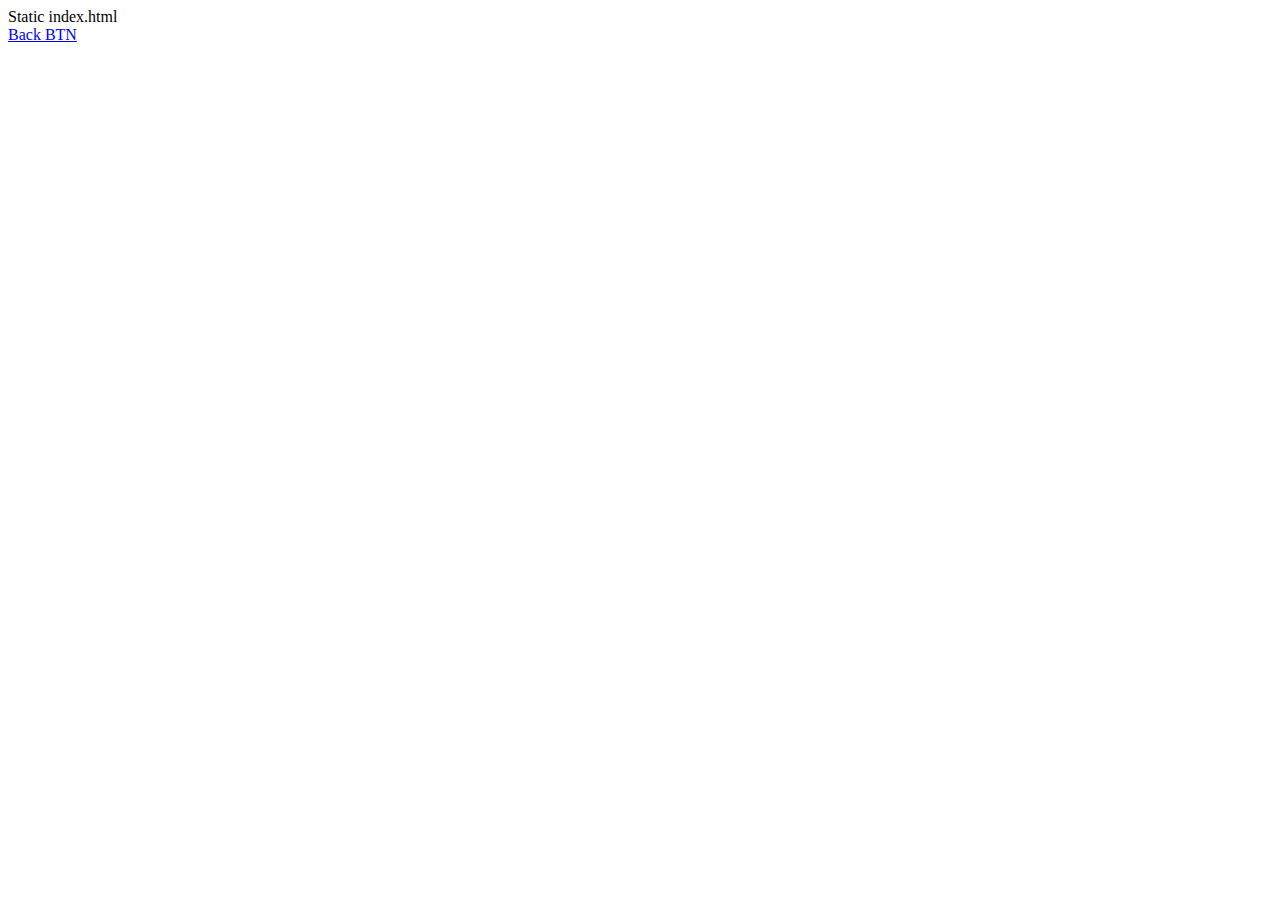
<file: http_server/static_dir/index.html>
<!DOCTYPE html>
<html lang="ko">
<head>
    <meta charset="UTF-8">
    <title>Go Lang Sample Code</title>
</head>
<body>
Static index.html<br>
<a href="javascript:history.back(-1)">Back BTN</a>
</body>
</html>
</file>
